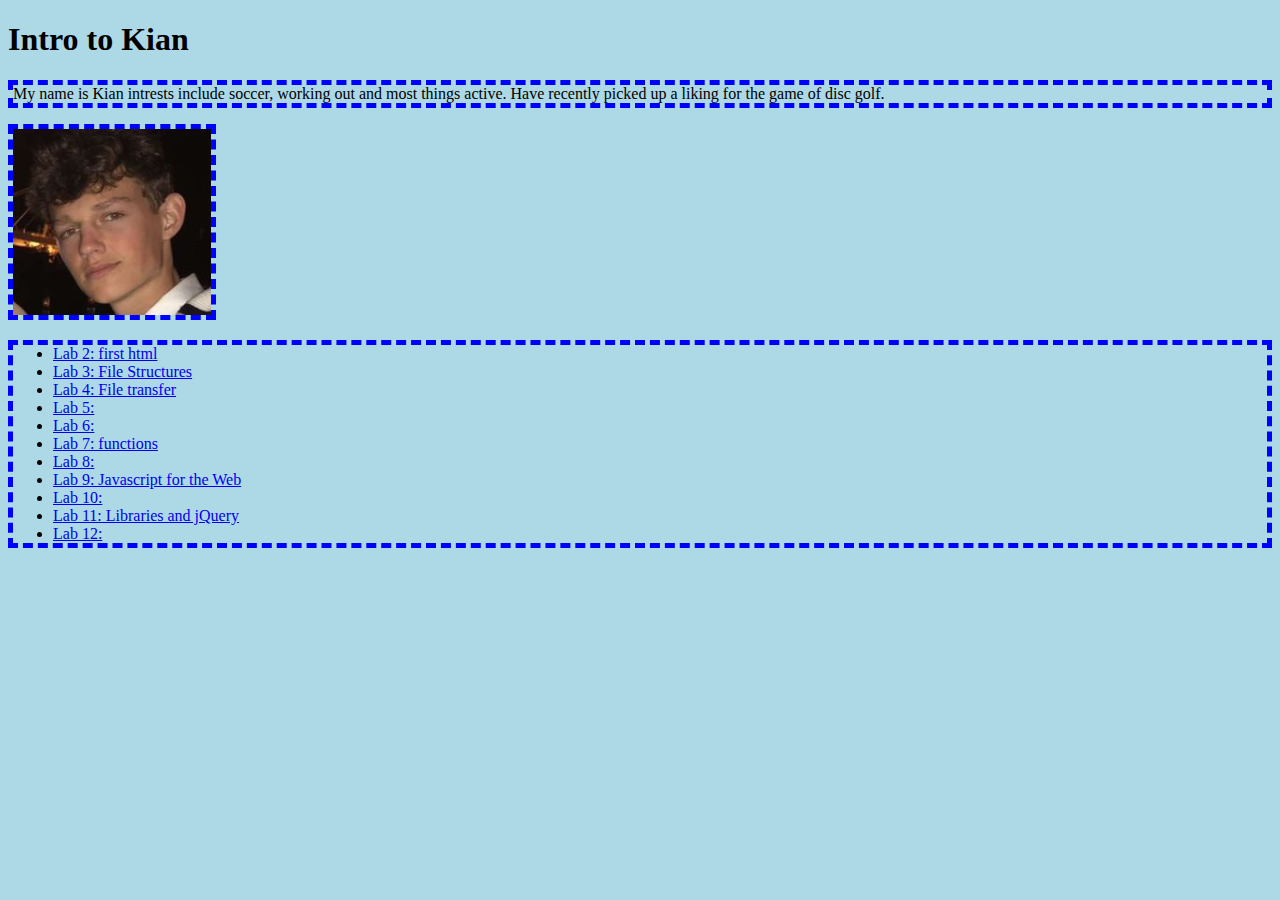
<file: index.html>
<!DOCTYPE html>
<html>
<head>
	<h1>Intro to Kian</h1>
	<link rel="stylesheet" type="text/css" href="css/site.css">
</head>
<body>
	<main>
		<p>My name is Kian intrests include soccer, working out and most things active. Have recently picked up a liking for the game of disc golf.</p>
		<img id="my-portrait" src="img/kianimage.png" />
		<ul>

			<li><a href="lab2/index.html">Lab 2: first html</a></li>
			<li><a href="lab3/index.html">Lab 3: File Structures</a></li>
			<li><a href="lab4/index.html">Lab 4: File transfer</a></li>
			<li><a href="lab5/index.html">Lab 5:</a></li>
			<li><a href="lab6/index.html">Lab 6:</a></li>
			<li><a href="lab7/index.html">Lab 7: functions</a></li>
			<li><a href="lab8/index.html">Lab 8:</a></li>
			<li><a href="lab9/index.html">Lab 9: Javascript for the Web</a></li>
			<li><a href="lab10/index.html">Lab 10:</a></li>
			<li><a href="lab11/index.html">Lab 11: Libraries and jQuery</a></li>
			<li><a href="lab12/index.html">Lab 12:</a></li>
		</ul>
	</main>


</body>
</html>
</file>
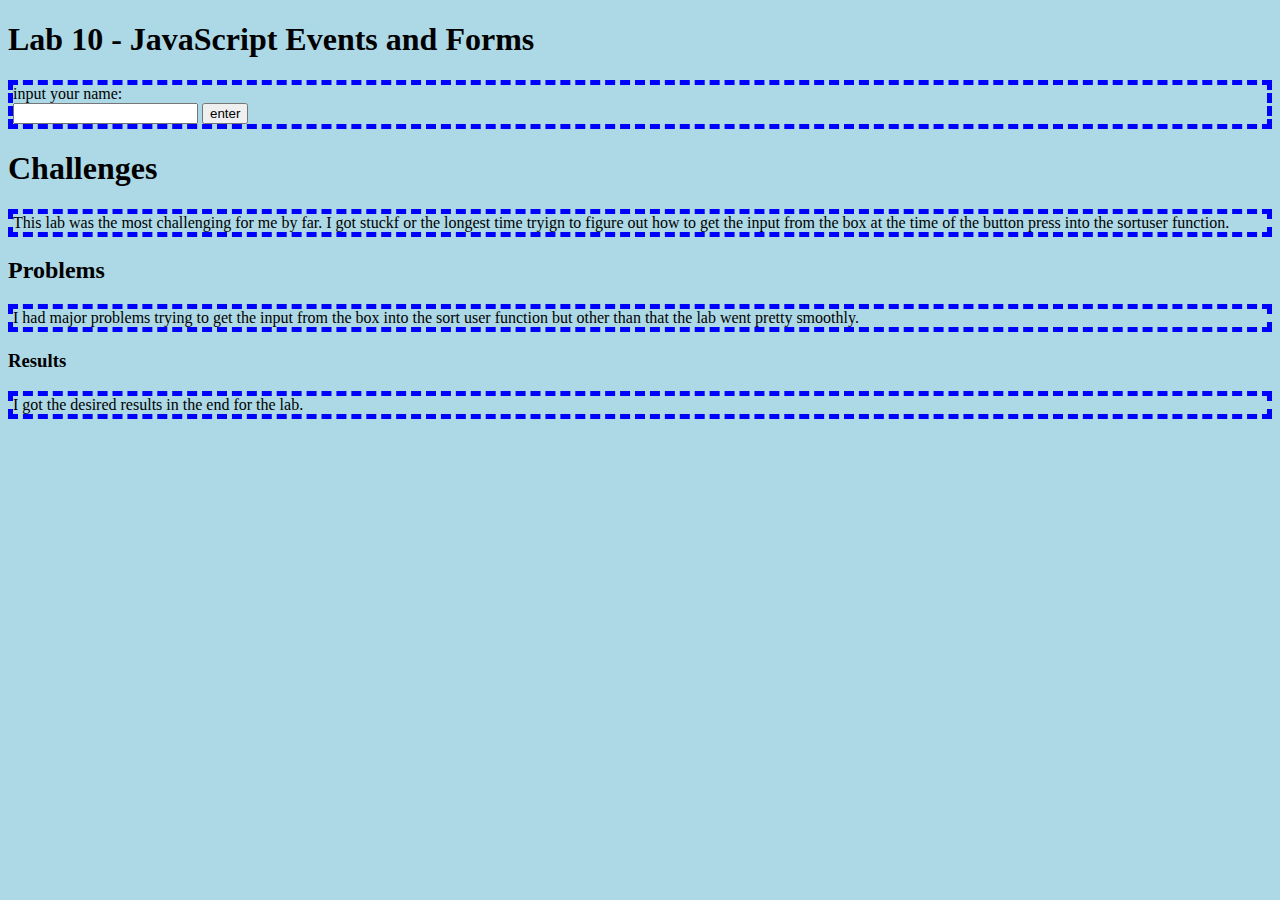
<file: lab10/index.html>
<!DOCTYPE html>
<html>
<head>
	<title>Lab 6 - </title>
	<link rel="stylesheet" type="text/css" href="../css/site.css">
	<link rel="stylesheet" type="text/css" href="css/lab.css">
</head>

<head>
  <title>Lab 10</title>
  <script src="js/lab.js" defer></script>
</head>

<body>

  <div>
		<h1>Lab 10 - JavaScript Events and Forms</h1>
	</div>

<p>
	input your name:<br>
	<input type = "text" id = "user-name">
	<button id = "my-button">
		enter
	</button>
</p>

<div id = "output">
</div>

	<div>
	<h1>Challenges</h1>
	  <p>This lab was the most challenging for me by far. I got stuckf or the longest time tryign to figure out how to get the input from the box at the time of the button press into the sortuser function.</p>
	</div>

	<div>
	<h2>Problems</h2>
		<p>I had major problems trying to get the input from the box into the sort user function but other than that the lab went pretty smoothly.</p>
		</div>

	<div>
	<h3>Results</h3>
		<p>I got the desired results in the end for the lab.</p>
	</div>

</body>
</html>
</file>
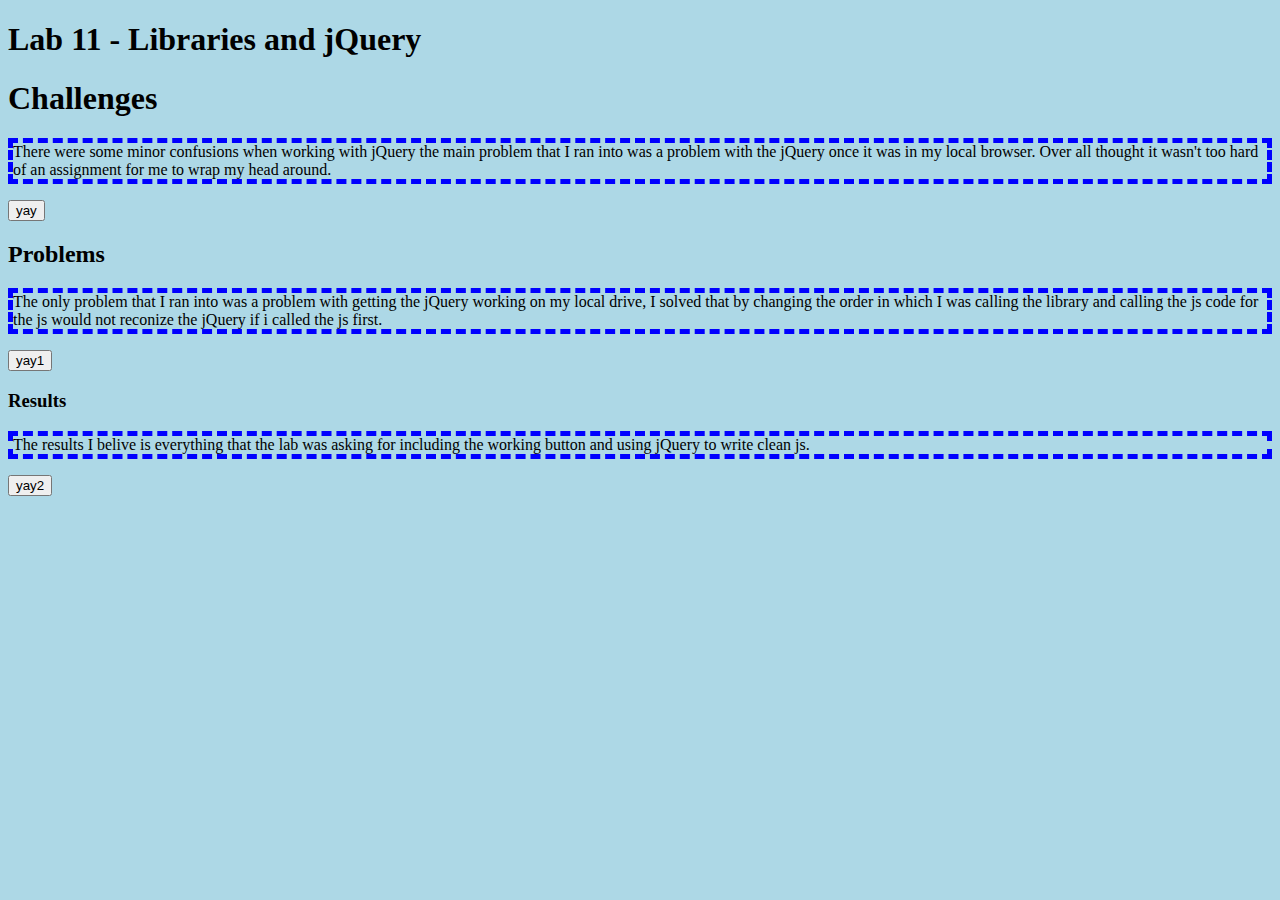
<file: lab11/index.html>
<!DOCTYPE html>
<html>
<head>
	<title>Lab 11 - Libraries and jQuery</title>
	<script
  src="https://code.jquery.com/jquery-3.6.0.min.js"
  integrity="sha256-/xUj+3OJU5yExlq6GSYGSHk7tPXikynS7ogEvDej/m4="
  crossorigin="anonymous"></script>
	<script src="js/lab.js" defer></script>
	<link rel="stylesheet" type="text/css" href="../css/site.css">
	<link rel="stylesheet" type="text/css" href="css/lab.css">
</head>
<body>

	<div id="output">
	</div>

  <div>
		<h1>Lab 11 - Libraries and jQuery</h1>
	</div>

	<div id="C">
	<h1>Challenges</h1>
	  <p>There were some minor confusions when working with jQuery the main problem that I ran into was a problem with the jQuery once it was in my local browser. Over all thought it wasn't too hard of an assignment for me to wrap my head around.</p>
	</div>

	<div id="P">
	<h2>Problems</h2>
		<p>The only problem that I ran into was a problem with getting the jQuery working on my local drive, I solved that by changing the order in which I was calling the library and calling the js code for the js would not reconize the jQuery if i called the js first.</p>
		</div>

	<div id="R">
	<h3>Results</h3>
		<p>The results I belive is everything that the lab was asking for including the working button and using jQuery to write clean js.</p>
	</div>

</body>
</html>
</file>
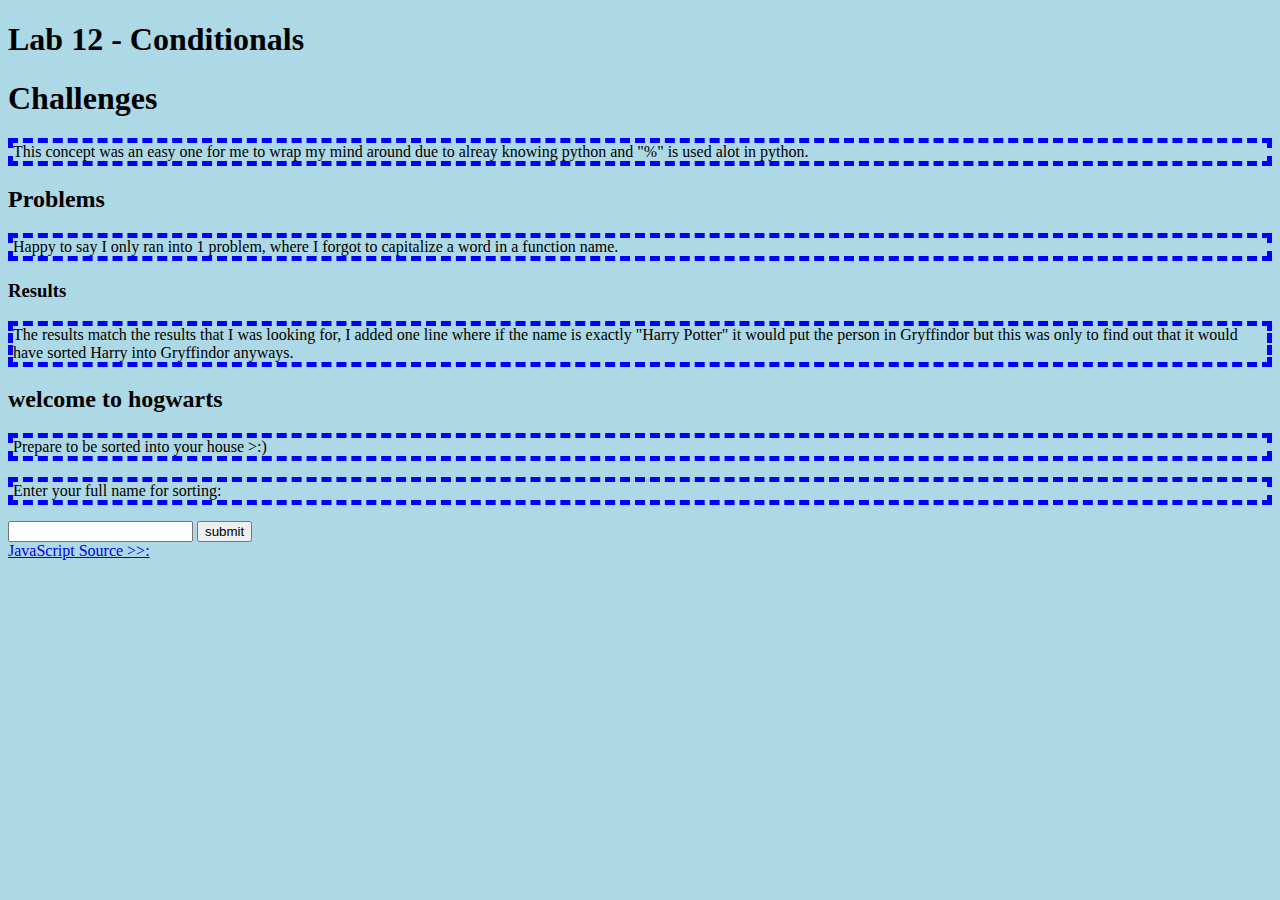
<file: lab12/index.html>
<!DOCTYPE html>
<html>
<head>
	<title>Lab 12 - conditionals</title>
	<link rel="stylesheet" type="text/css" href="../css/site.css">
	<script src="https://code.jquery.com/jquery-3.5.1.min.js"></script>
  <script src="js/lab.js" defer></script>
</head>
<body>

  <div>
		<h1>Lab 12 - Conditionals</h1>
	</div>

	<div>
	<h1>Challenges</h1>
	  <p>This concept was an easy one for me to wrap my mind around due to alreay knowing python and "%" is used alot in python.</p>
	</div>

	<div>
	<h2>Problems</h2>
		<p>Happy to say I only ran into 1 problem, where I forgot to capitalize a word in a function name.</p>
		</div>

	<div>
	<h3>Results</h3>
		<p>The results match the results that I was looking for, I added one line where if the name is exactly "Harry Potter" it would put the person in Gryffindor but this was only to find out that it would have sorted Harry into Gryffindor anyways.</p>
	</div>

	<div class="input-output">
		<h2>welcome to hogwarts</h2>
		<p>Prepare to be sorted into your house >:)</p>
		<p>Enter your full name for sorting:</p>
		<input type="text" id="input">
		<button id="button">submit</button>
		<div id="output">
		</div>
	</div>

	<div class="linkbox">
		<a class="sourcelink" href="js/lab.js" target="source"> JavaScript Source &gt;&gt:</a>

</body>
</html>
</file>
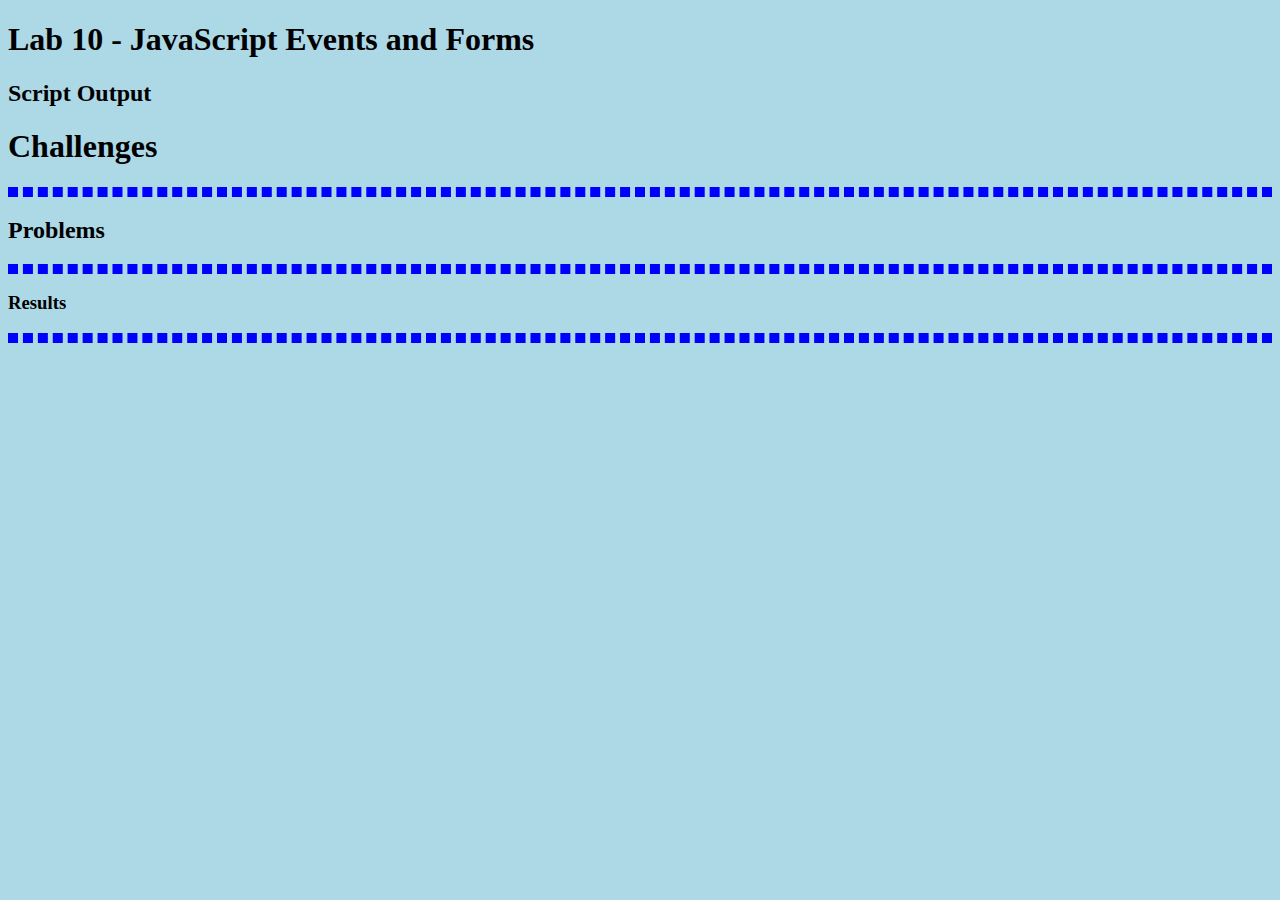
<file: lab13/index.html>
<!DOCTYPE html>
<html>
<head>
	<title>Lab 6 - </title>
	<link rel="stylesheet" type="text/css" href="../css/site.css">
	<link rel="stylesheet" type="text/css" href="css/lab.css">
</head>
<body>

  <div>
		<h1>Lab 10 - JavaScript Events and Forms</h1>
	</div>

	<div>
    <h2>Script Output</h2>
    <script src = "C:\Users\killo\OneDrive\Documents\GitHub\art101\lab10\js\lab.js"></script>
  </div>

	<div>
	<h1>Challenges</h1>
	  <p></p>
	</div>

	<div>
	<h2>Problems</h2>
		<p></p>
		</div>

	<div>
	<h3>Results</h3>
		<p></p>
	</div>

</body>
</html>
</file>
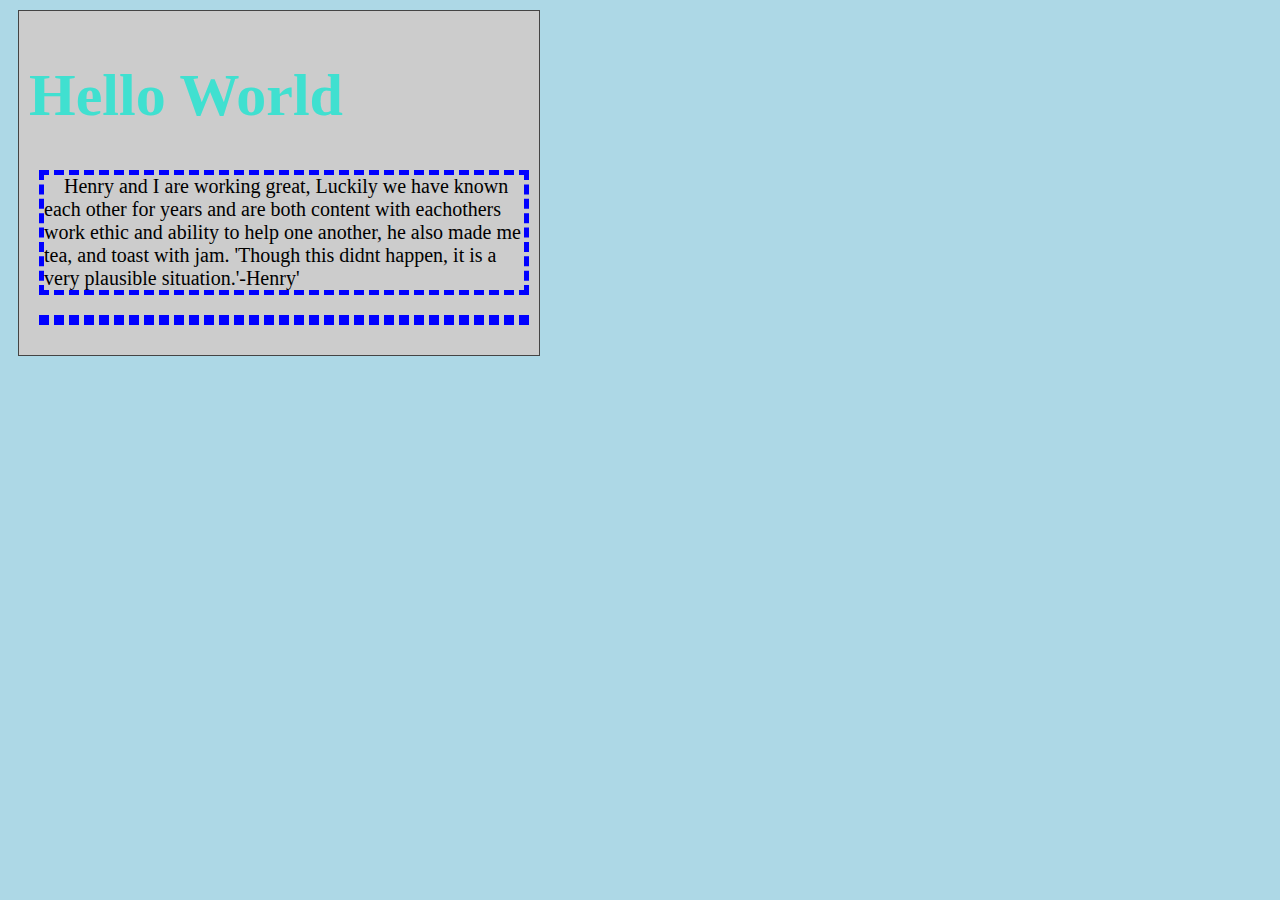
<file: lab2/index.html>
<!DOCTYPE html>
<html>
<head>
	<title>Lab 2 - First HTML</title>
	<link rel="stylesheet" type="text/css" href="../css/site.css">
	<link rel="stylesheet" type="text/css" href="css/lab.css">
</head>
<body>
	<div id="content">
	<h1>Hello World</h1>
	<p>Henry and I are working great, Luckily we have known each other for years and are both content with eachothers work ethic and ability to help one another, he also made me tea, and toast with jam. 'Though this didnt happen, it is a very plausible situation.'-Henry'<p>
  </div>
</body>
</html>
</file>
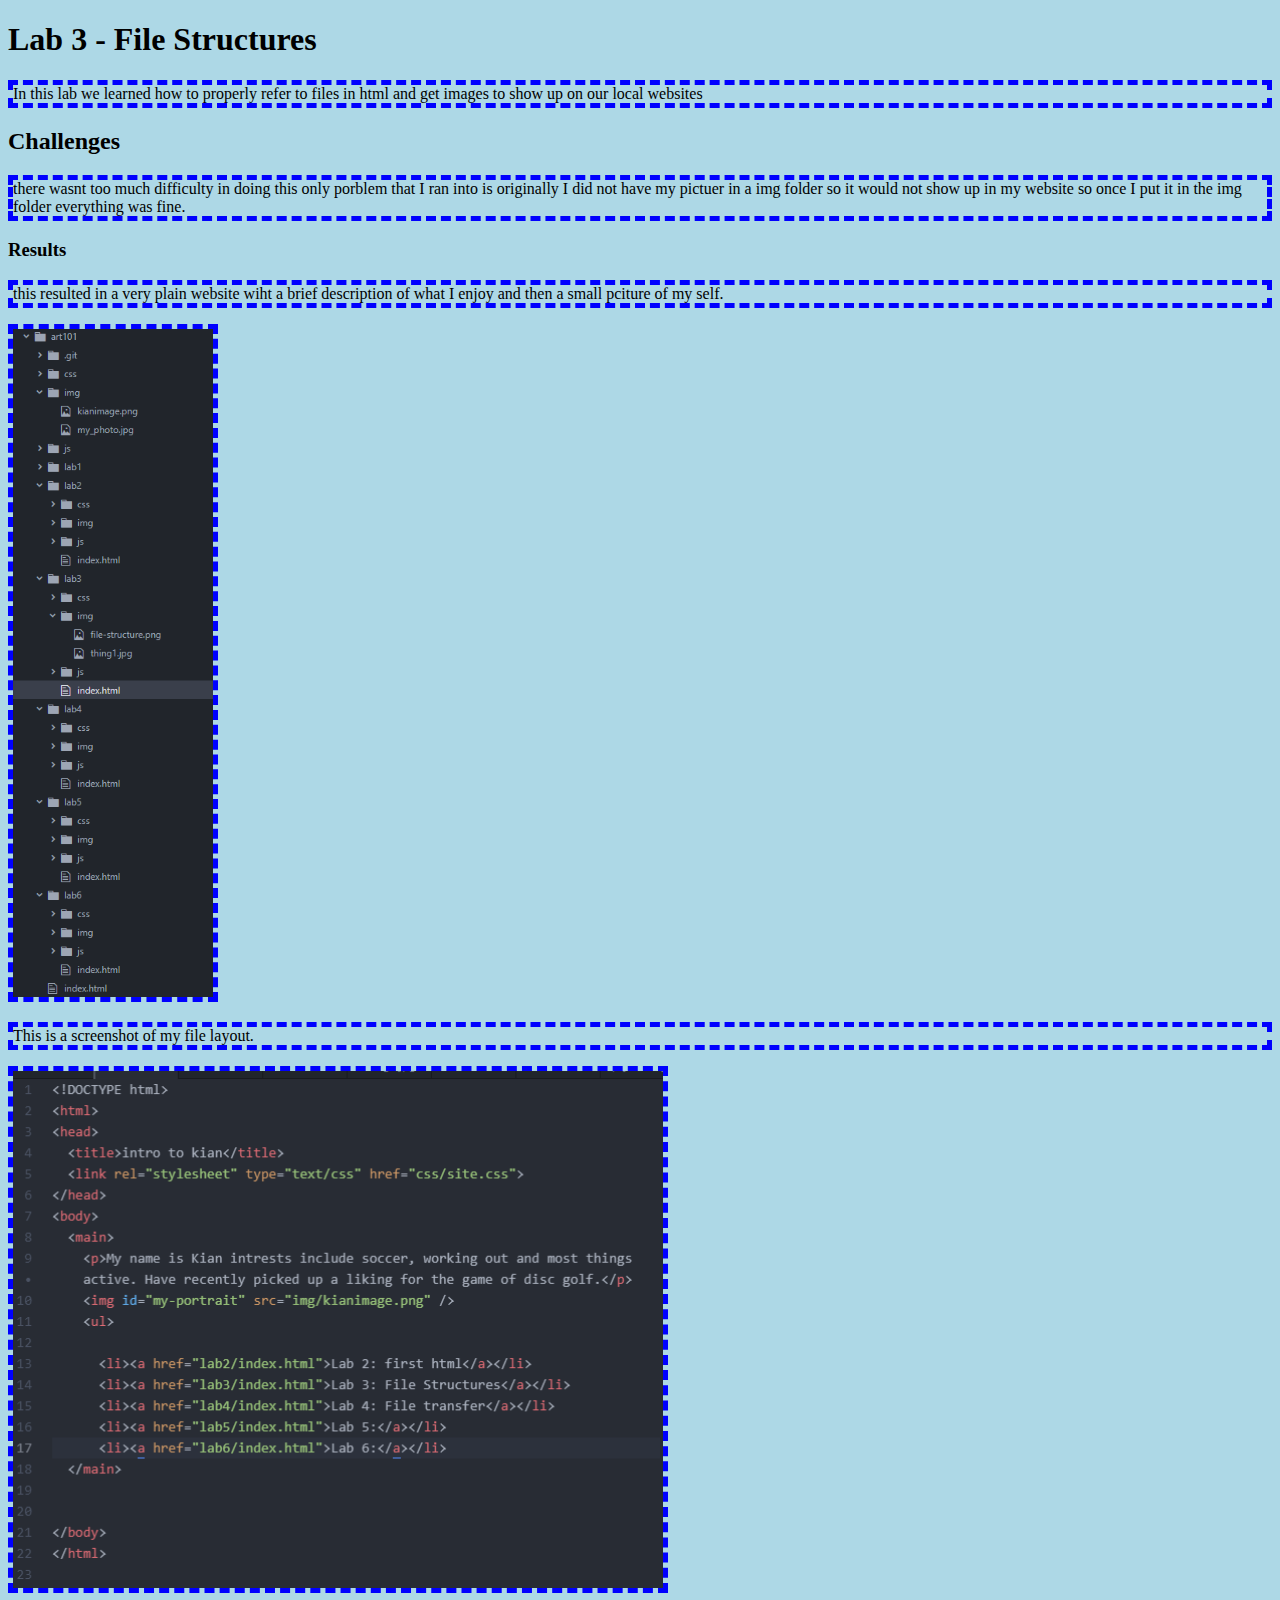
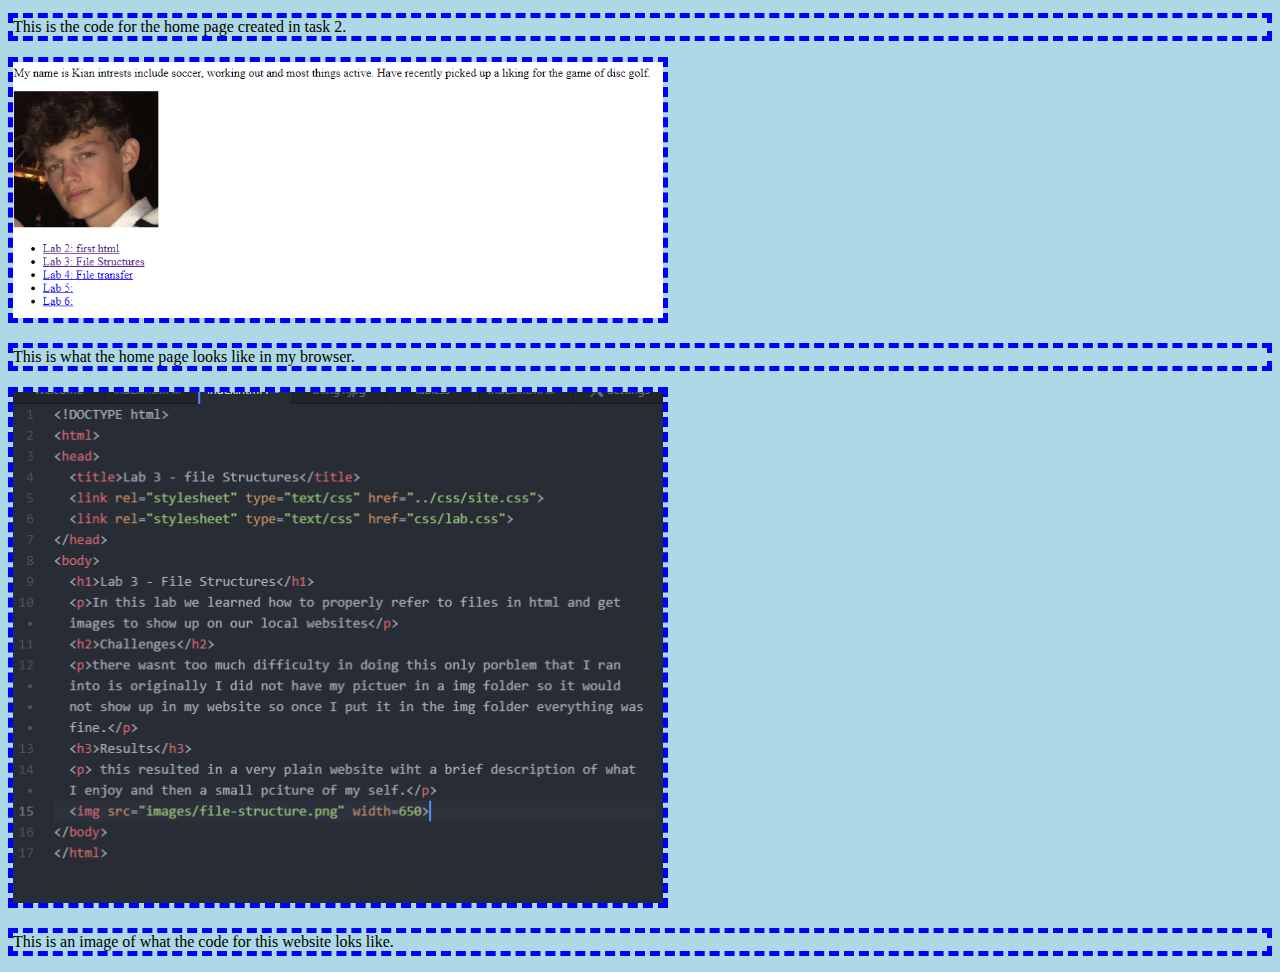
<file: lab3/index.html>
<!DOCTYPE html>
<html>
<head>
	<title>Lab 3 - file Structures</title>
	<link rel="stylesheet" type="text/css" href="../css/site.css">
	<link rel="stylesheet" type="text/css" href="css/lab.css">
</head>
<body>
	<h1>Lab 3 - File Structures</h1>
  <p>In this lab we learned how to properly refer to files in html and get images to show up on our local websites</p>
	<h2>Challenges</h2>
	<p>there wasnt too much difficulty in doing this only porblem that I ran into is originally I did not have my pictuer in a img folder so it would not show up in my website so once I put it in the img folder everything was fine.</p>
	<h3>Results</h3>
	<p> this resulted in a very plain website wiht a brief description of what I enjoy and then a small pciture of my self.</p>
	<img src="img/files.png" width=200>
	<p>This is a screenshot of my file layout.</p>
	<img src="img/homepagecode.png" width=650>
	<p>This is the code for the home page created in task 2.</p>
	<img src="img/homepage.png" width=650>
	<p>This is what the home page looks like in my browser.</p>
	<img src="img/file-structure.png" width=650>
	<p>This is an image of what the code for this website loks like.</p>
</body>
</html>
</file>
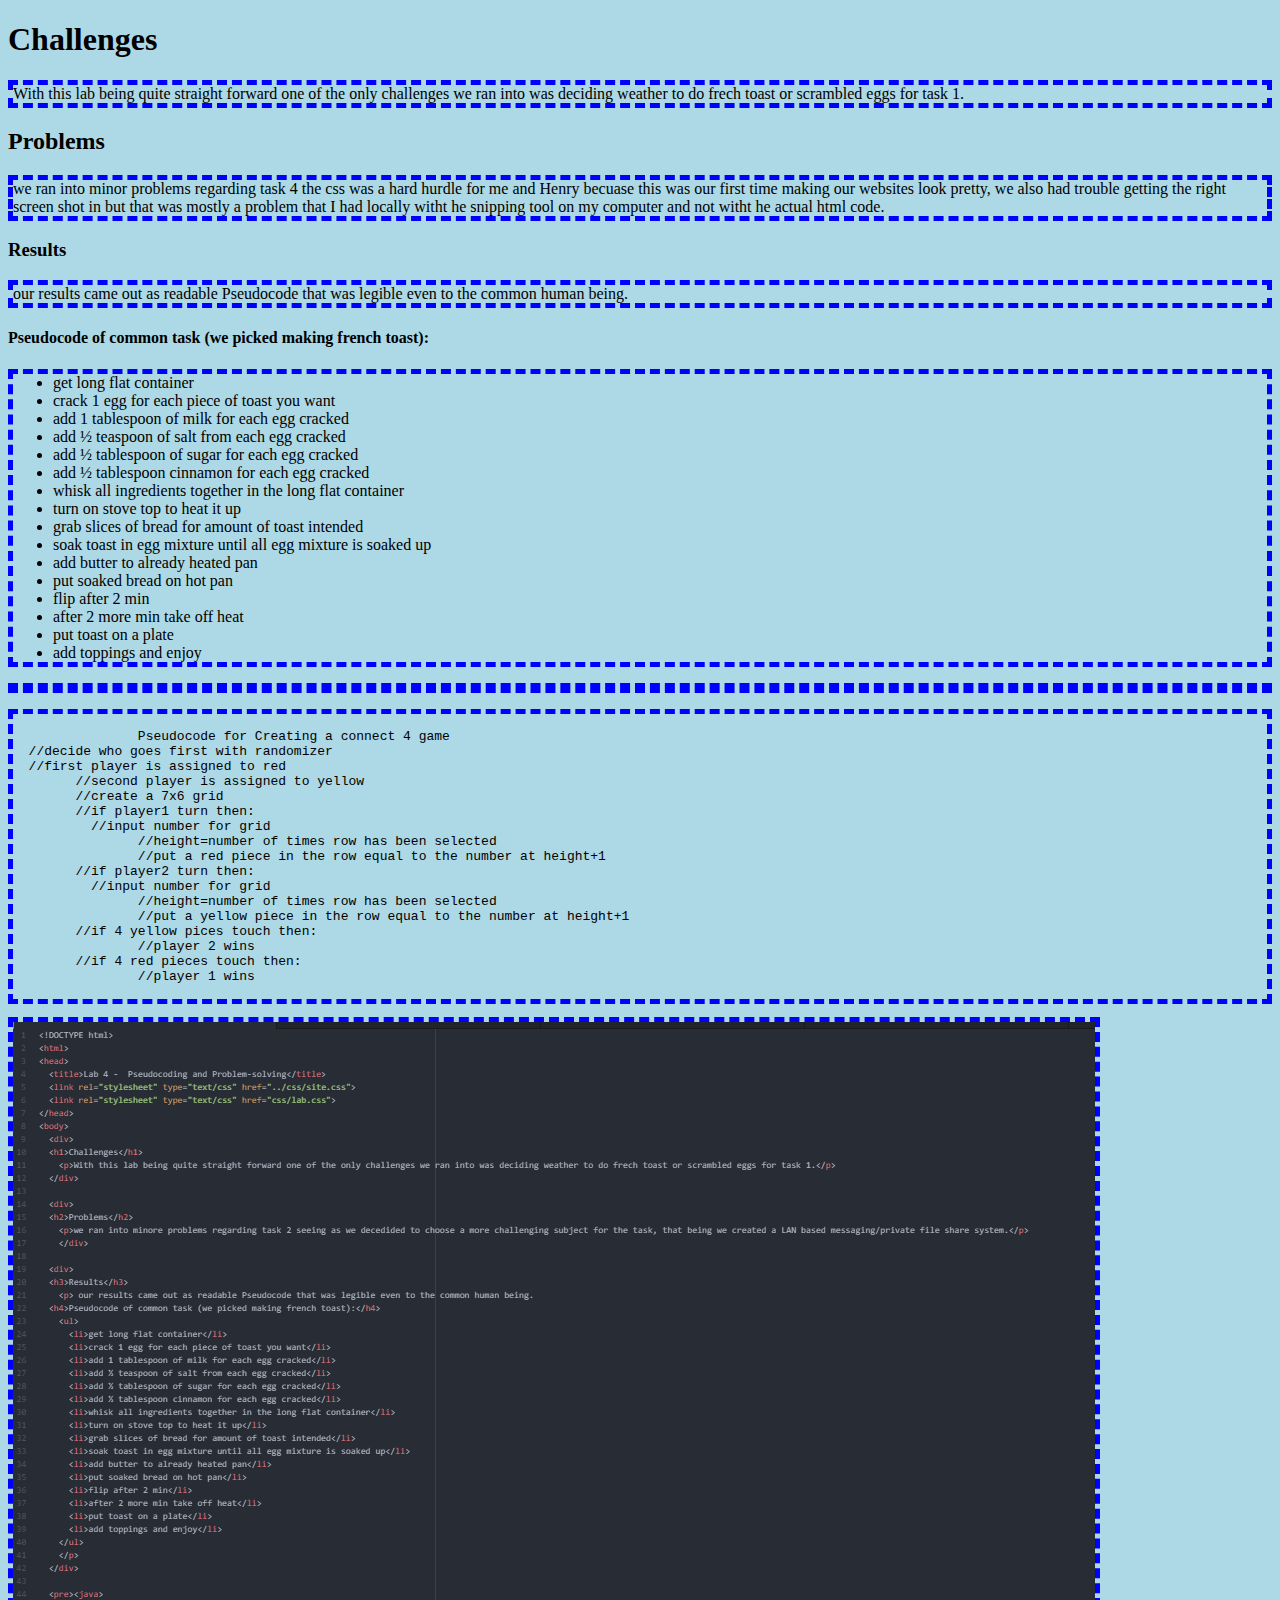
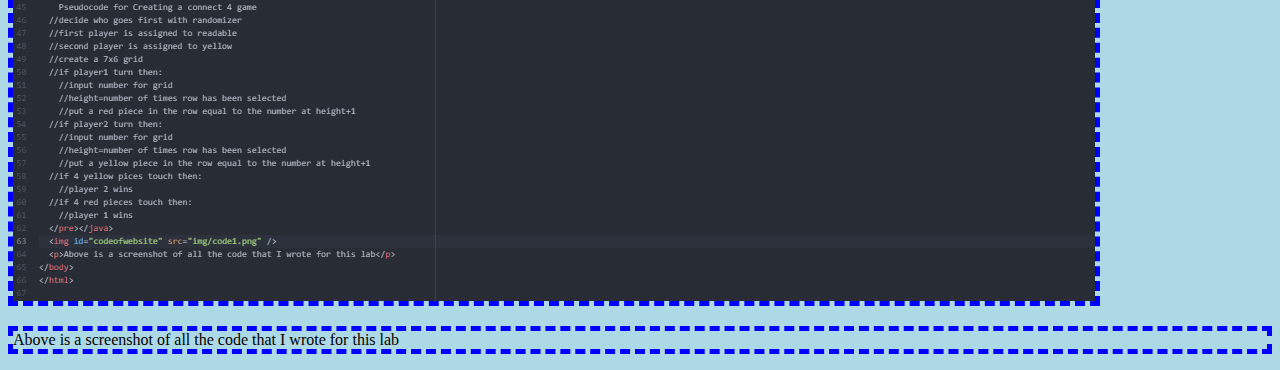
<file: lab4/index.html>
<!DOCTYPE html>
<html>
<head>
	<title>Lab 4 -  Pseudocoding and Problem-solving</title>
	<link rel="stylesheet" type="text/css" href="../css/site.css">
	<link rel="stylesheet" type="text/css" href="css/lab.css">
</head>
<body>
  <div>
	<h1>Challenges</h1>
	  <p>With this lab being quite straight forward one of the only challenges we ran into was deciding weather to do frech toast or scrambled eggs for task 1.</p>
	</div>

	<div>
	<h2>Problems</h2>
		<p>we ran into minor problems regarding task 4 the css was a hard hurdle for me and Henry becuase this was our first time making our websites look pretty, we also had trouble getting the right screen shot in but that was mostly a problem that I had locally witht he snipping tool on my computer and not witht he actual html code.</p>
		</div>

	<div>
	<h3>Results</h3>
		<p> our results came out as readable Pseudocode that was legible even to the common human being.
	<h4>Pseudocode of common task (we picked making french toast):</h4>
  	<ul>
	    <li>get long flat container</li>
      <li>crack 1 egg for each piece of toast you want</li>
      <li>add 1 tablespoon of milk for each egg cracked</li>
      <li>add ½ teaspoon of salt from each egg cracked</li>
      <li>add ½ tablespoon of sugar for each egg cracked</li>
      <li>add ½ tablespoon cinnamon for each egg cracked</li>
      <li>whisk all ingredients together in the long flat container</li>
      <li>turn on stove top to heat it up</li>
      <li>grab slices of bread for amount of toast intended</li>
      <li>soak toast in egg mixture until all egg mixture is soaked up</li>
      <li>add butter to already heated pan</li>
      <li>put soaked bread on hot pan</li>
      <li>flip after 2 min</li>
      <li>after 2 more min take off heat</li>
      <li>put toast on a plate</li>
      <li>add toppings and enjoy</li>
		</ul>
    </p>
  </div>

	<pre><java>
		Pseudocode for Creating a connect 4 game
  //decide who goes first with randomizer
  //first player is assigned to red
	//second player is assigned to yellow
	//create a 7x6 grid
	//if player1 turn then:
	  //input number for grid
		//height=number of times row has been selected
		//put a red piece in the row equal to the number at height+1
	//if player2 turn then:
	  //input number for grid
		//height=number of times row has been selected
		//put a yellow piece in the row equal to the number at height+1
	//if 4 yellow pices touch then:
		//player 2 wins
	//if 4 red pieces touch then:
		//player 1 wins
  </pre></java>
	<img id="codeofwebsite" src="img/code2.png" />
	<p>Above is a screenshot of all the code that I wrote for this lab</p>
</body>
</html>
</file>
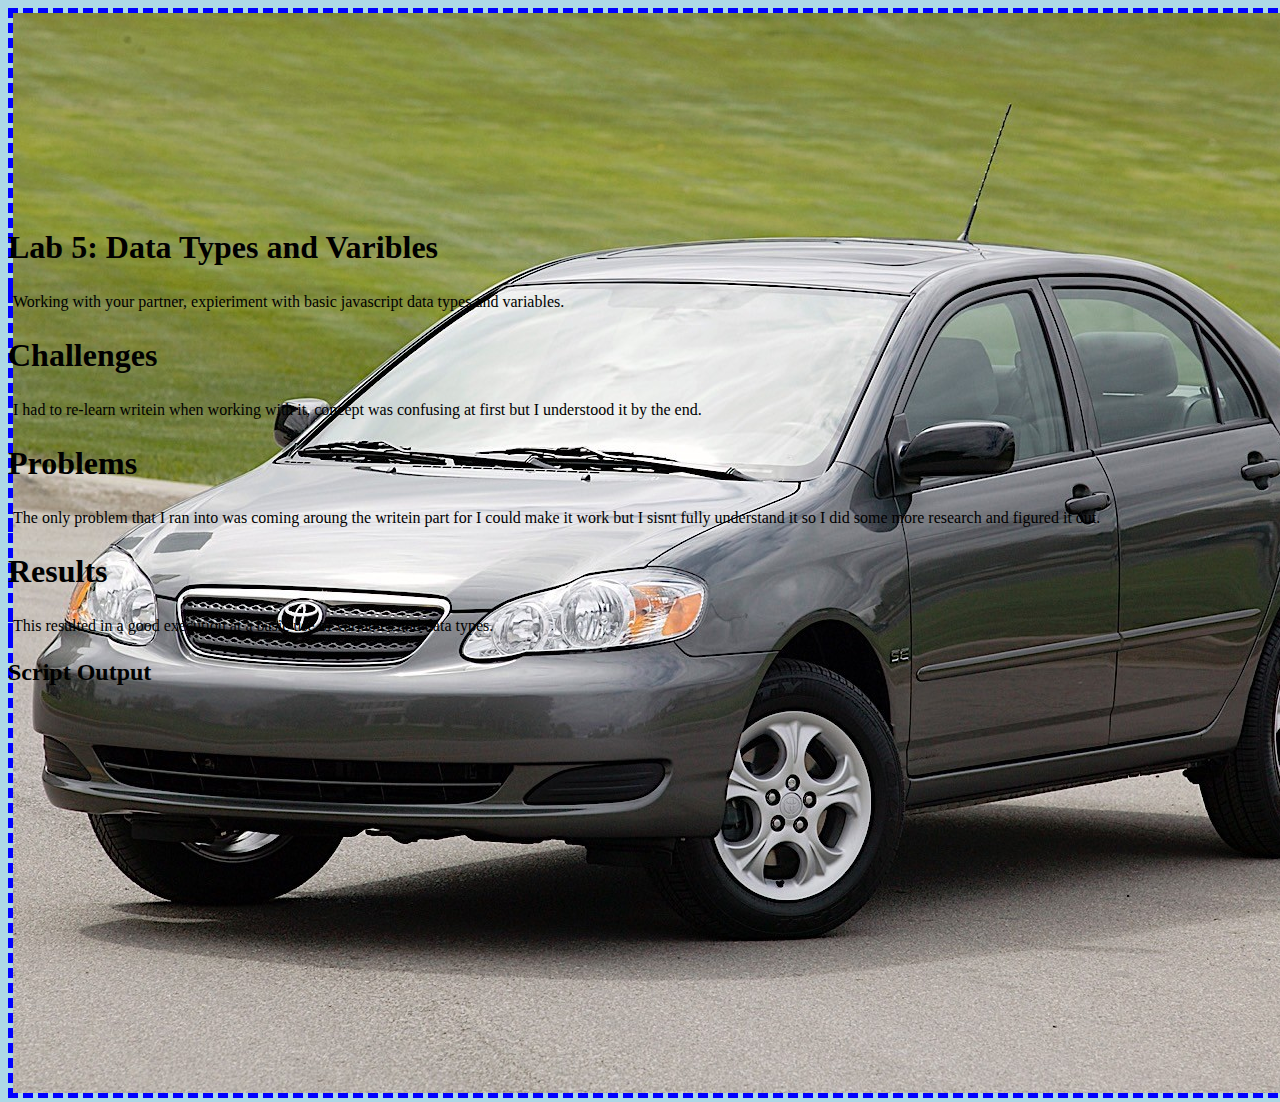
<file: lab5/index.html>
<!DOCTYPE html>
<html>
<head>
	<title>Lab 5: Data Types and variables</title>
	<link rel="stylesheet" type="text/css" href="../css/site.css">
	<link rel="stylesheet" type="text/css" href="css/lab.css">
</head>
<body>
	<div id="toyota">
		<img src="img/toyota.jpg">
	</div>
	<div>
    <h1>Lab 5: Data Types and Varibles</h1>
		<p>Working with your partner, expieriment with basic javascript data types and variables.</p>
		<h1>Challenges</h1>
		<p>I had to re-learn writein when working with it, concept was confusing at first but I understood it by the end.</p>
		<h1>Problems</h1>
		<p>The only problem that I ran into was coming aroung the writein part for I could make it work but I sisnt fully understand it so I did some more research and figured it out.</p>
		<h1>Results</h1>
		<p>This resulted in a good execution at a basic use of variables and data types.</p>
	</div>
	<div>
		<h2>Script Output</h2>
		<script src="js/lab.js"></script>
	</div>
</body>
</html>
</file>
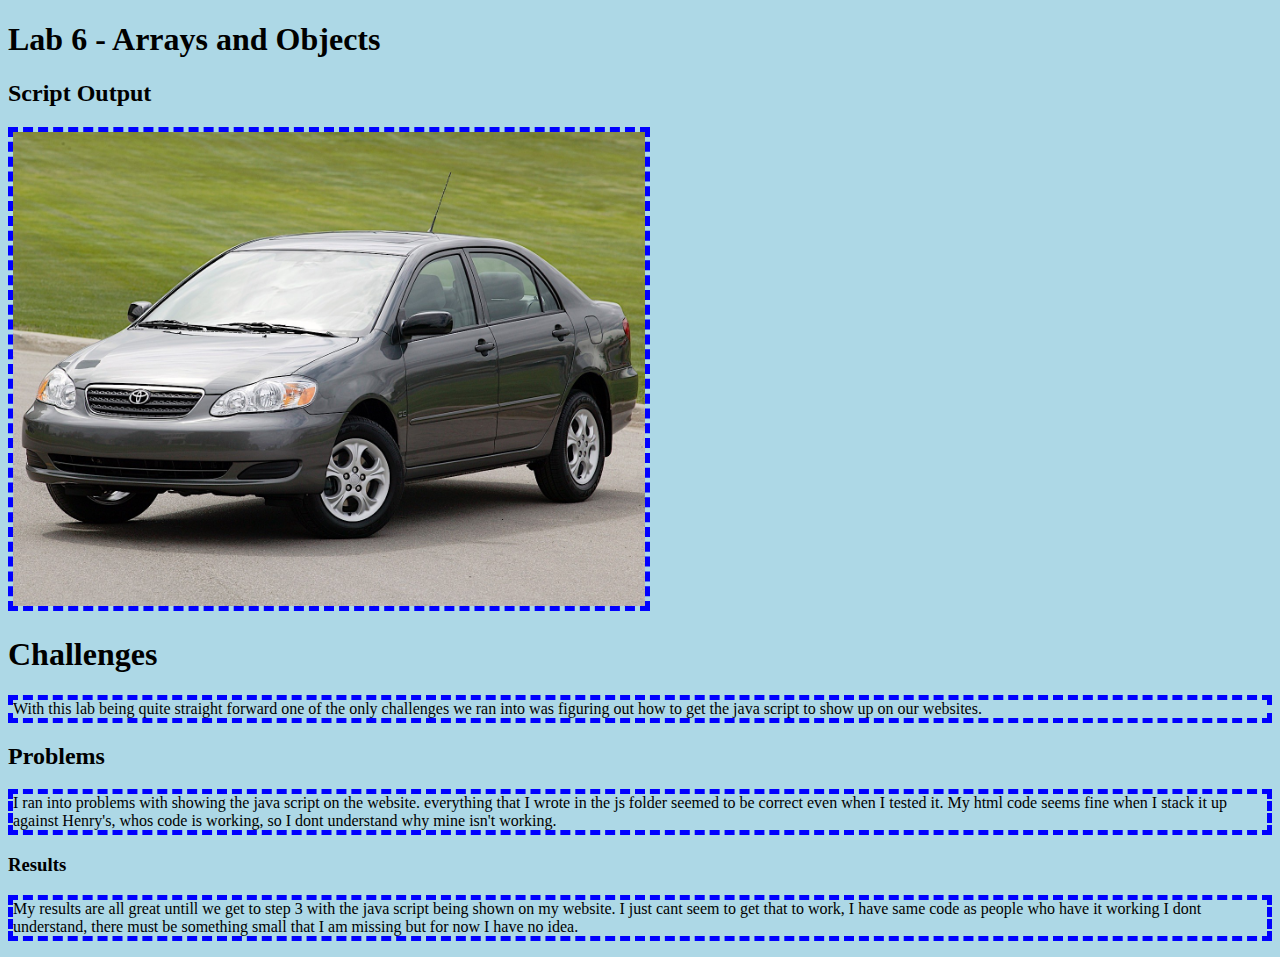
<file: lab6/index.html>
<!DOCTYPE html>
<html>
<head>
	<title>Lab 6 - Arrays and Objects</title>
	<link rel="stylesheet" type="text/css" href="../css/site.css">
	<link rel="stylesheet" type="text/css" href="css/lab.css">
</head>
<body>

  <div>
		<h1>Lab 6 - Arrays and Objects</h1>
	</div>

	<div>
    <h2>Script Output</h2>
    <script src = "C:\Users\killo\OneDrive\Documents\GitHub\art101\lab6\js\lab.js"></script>
  </div>

	<div id="toyota">
		<img src="img/toyota.jpg">
	</div>

	<div>
	<h1>Challenges</h1>
	  <p>With this lab being quite straight forward one of the only challenges we ran into was figuring out how to get the java script to show up on our websites.</p>
	</div>

	<div>
	<h2>Problems</h2>
		<p>I ran into problems with showing the java script on the website. everything that I wrote in the js folder seemed to be correct even when I tested it. My html code seems fine when I stack it up against Henry's, whos code is working, so I dont understand why mine isn't working.</p>
		</div>

	<div>
	<h3>Results</h3>
		<p> My results are all great untill we get to step 3 with the java script being shown on my website. I just cant seem to get that to work, I have same code as people who have it working I dont understand, there must be something small that I am missing but for now I have no idea.</p>
	</div>

</body>
</html>
</file>
<file: css/site.css>
p{
  border-style: dashed;
  border-width: 5px;
  border-color: blue
}
img{
  border-style: dashed;
  border-width: 5px;
  border-color: blue
}
html{
  background-color: lightblue
}
ul{
  border-style: dashed;
  border-width: 5px;
  border-color: blue
}
</file>
<file: lab10/css/lab.css>
img{
  width: 50%;
  height: 50%;
}
</file>
<file: lab11/css/lab.css>
p{
  border-style: dashed;
  border-width: 5px;
  border-color: blue
}
img{
  border-style: dashed;
  border-width: 5px;
  border-color: blue
}
html{
  background-color: lightblue
}
ul{
  border-style: dashed;
  border-width: 5px;
  border-color: blue
}
</file>
<file: lab13/css/lab.css>
img{
  width: 50%;
  height: 50%;
}
</file>
<file: lab2/css/lab.css>
h1 {
  color: turquoise;
  font-size: 300%;
}

p {
  font-family: "Times New Roman";
  text-indent: 20px;
  margin-left: 10px;
}

#content {
  background-color: #cccccc;
  width: 500px;
  min-height: 300px;
  padding: 10px;
  margin: 10px;
  border: solid 1px #444444;
  font-size: 20px;
}
</file>
<file: lab3/css/lab.css>
p{
  border-style: dashed;
  border-width: 5px;
  border-color: blue
}
img{
  border-style: dashed;
  border-width: 5px;
  border-color: blue
}
html{
  background-color: lightblue
}
ul{
  border-style: dashed;
  border-width: 5px;
  border-color: blue
}
</file>
<file: lab4/css/lab.css>
p{
  border-style: dashed;
  border-width: 5px;
  border-color: blue
}
img{
  border-style: dashed;
  border-width: 5px;
  border-color: blue
}
html{
  background-color: lightblue
}

pre{
  border-style: dashed;
  border-width: 5px;
  border-color: blue
}
</file>
<file: lab5/css/lab.css>
p{
  border-style: dashed;
  border-width: 5px;
  border-color: blue
}
img{
  border-style: dashed;
  border-width: 5px;
  border-color: blue
}
html{
  background-color: lightblue
}

pre{
  border-style: dashed;
  border-width: 5px;
  border-color: blue
}
#toyota{
  height: 200px;
  width: 300;
}
</file>
<file: lab6/css/lab.css>
img{
  width: 50%;
  height: 50%;
}
</file>
